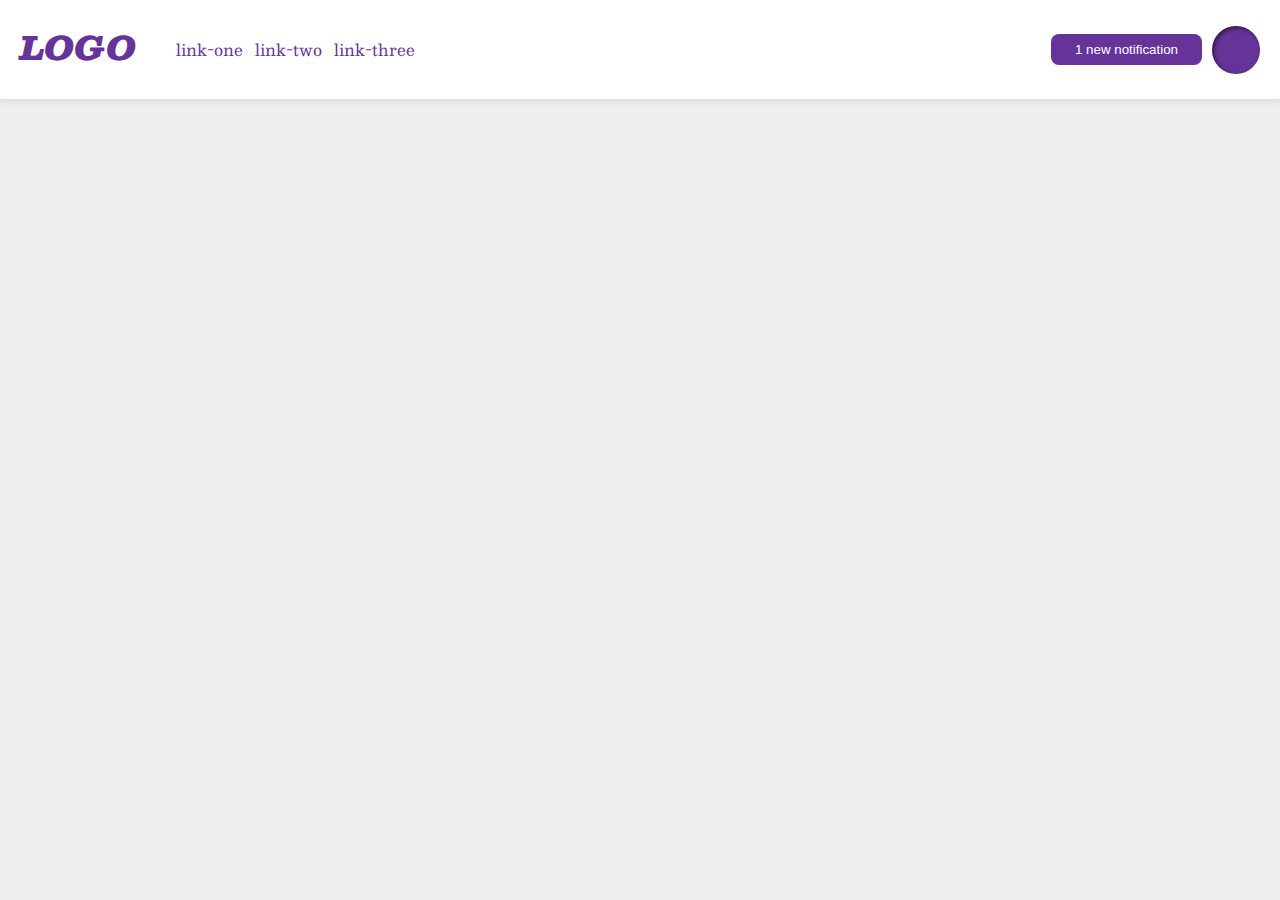
<file: foundations/flex/03-flex-header-2/index.html>
<!DOCTYPE html>
<html lang="en">
  <head>
    <meta charset="UTF-8">
    <meta http-equiv="X-UA-Compatible" content="IE=edge">
    <meta name="viewport" content="width=device-width, initial-scale=1.0">
    <title>Flex Header 2</title>
    <link rel="stylesheet" href="style.css">
  </head>
  <body>
    <div class="header">
      <div class="left-side">
        <div class="logo">
          LOGO
        </div>
        <ul class="links">
          <li><a href="https://google.com">link-one</a></li>
          <li><a href="https://google.com">link-two</a></li>
          <li><a href="https://google.com">link-three</a></li>
        </ul>
      </div>
      
      <div class="right-side">
        <button class="notifications">
         1 new notification
      </button>
      <div class="profile-image"></div>
      </div>

      

      
    </div>
  </body>
</html>
</file>
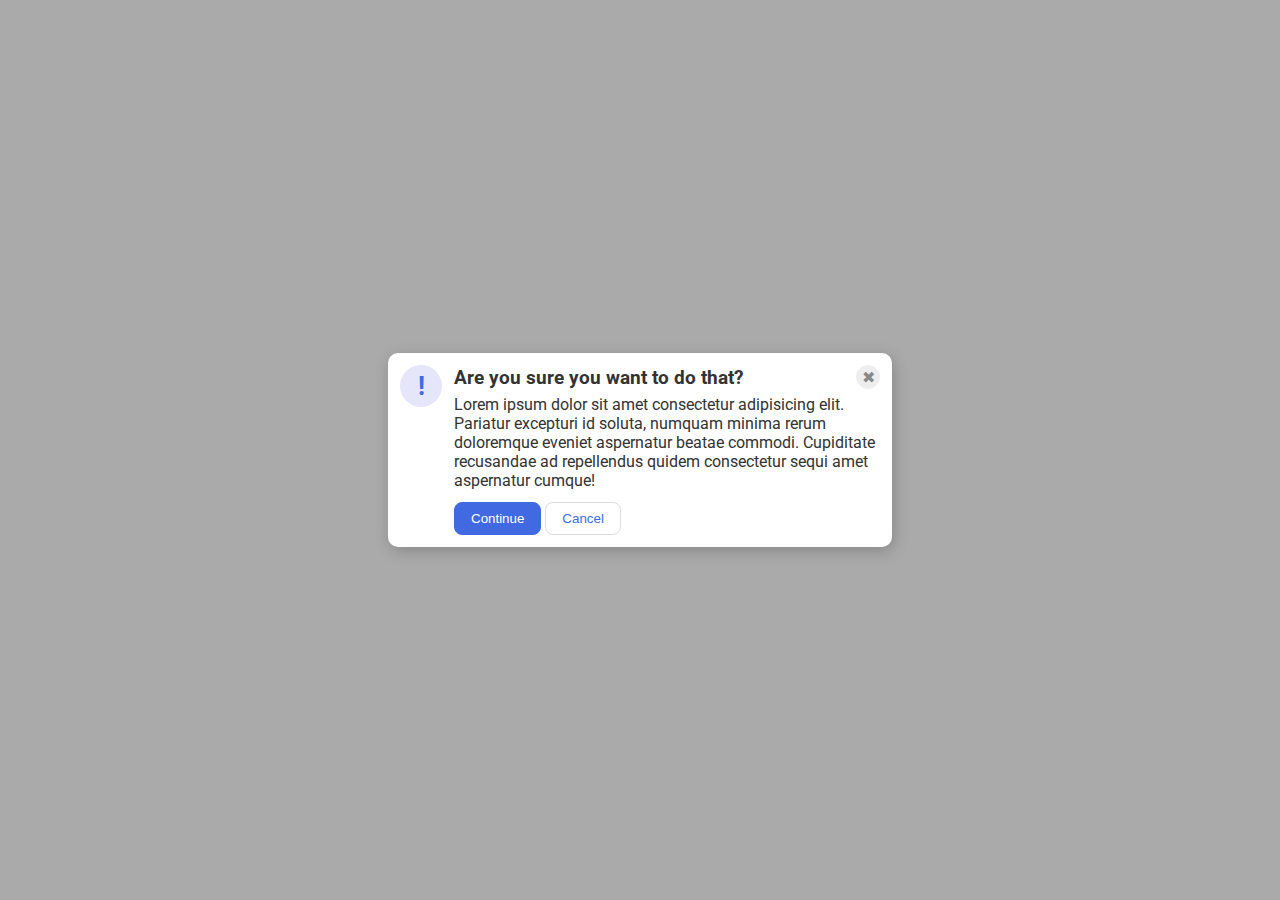
<file: foundations/flex/05-flex-modal/index.html>
<!DOCTYPE html>
<html lang="en">
  <head>
    <meta charset="UTF-8">
    <meta http-equiv="X-UA-Compatible" content="IE=edge">
    <meta name="viewport" content="width=device-width, initial-scale=1.0">
    <link rel="stylesheet" href="style.css">
    <title>Modal</title>
  </head>
  <body>
    <div class="modal">
      <div class="icon">!</div>
      <div class="header-button-text">

        <div class="header-button">
          <div class="header">Are you sure you want to do that?</div>
          <button class="close-button">✖</button>
        </div>
        
        <div class="header-text">
          <div class="text">Lorem ipsum dolor sit amet consectetur adipisicing elit. Pariatur excepturi id soluta, numquam minima rerum doloremque eveniet aspernatur beatae commodi. Cupiditate recusandae ad repellendus quidem consectetur sequi amet aspernatur cumque!</div>
          <div class="buttons">
            <button class="continue">Continue</button>
            <button class="cancel">Cancel</button>
          </div>
          
        </div>
        
      </div>
      
    </div>
  </body>
</html>
</file>
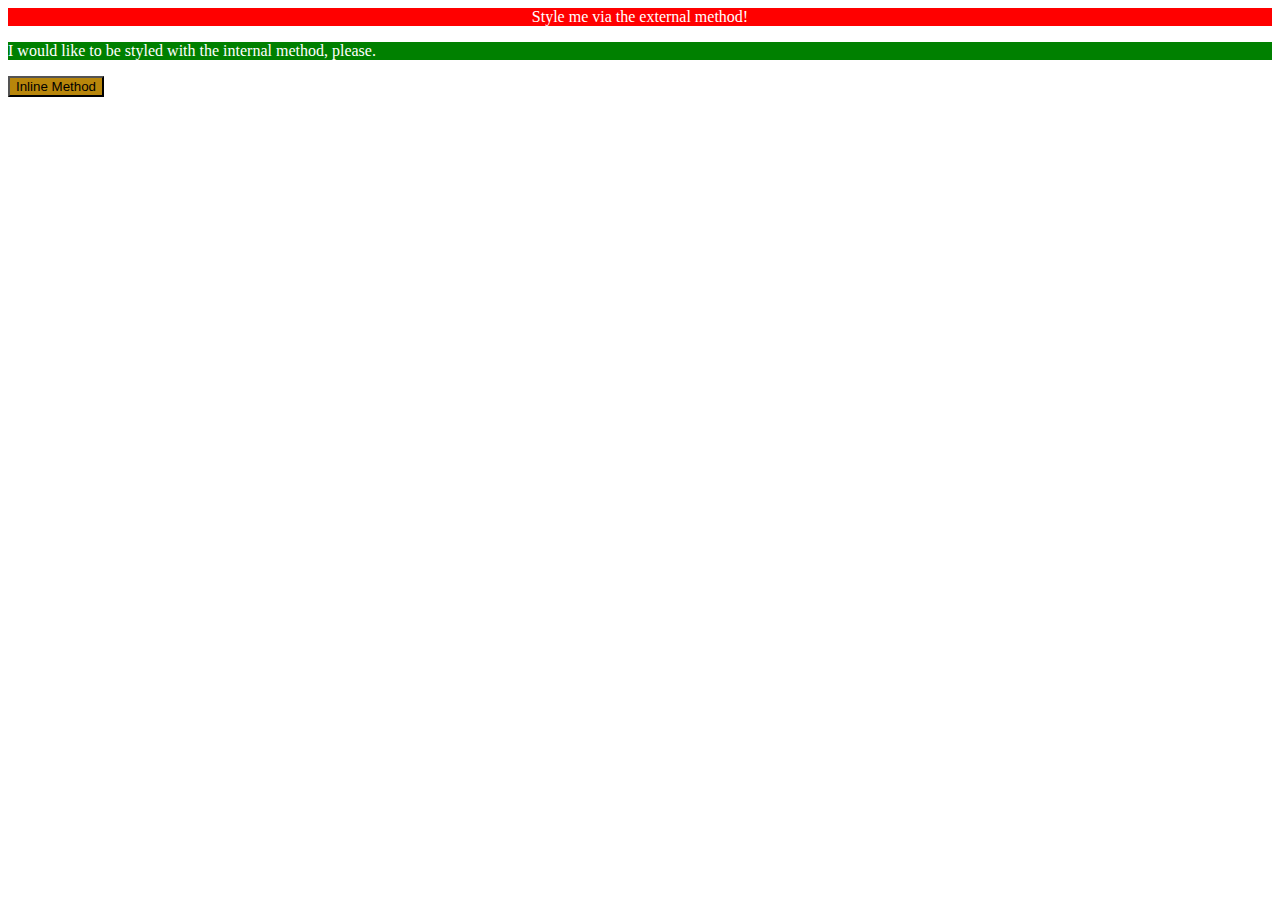
<file: foundations/intro-to-css/01-css-methods/index.html>
<!DOCTYPE html>
<html lang="en">
  <head>
    <meta charset="UTF-8">
    <meta http-equiv="X-UA-Compatible" content="IE=edge">
    <meta name="viewport" content="width=device-width, initial-scale=1.0">
    <title>Methods for Adding CSS</title>
    <link rel="stylesheet" href="styles.css">

    <style>
      p{
        background-color: green;
        color: white;
      }
    </style>
  </head>
  <body>
    <div>Style me via the external method!</div>
    <p>I would like to be styled with the internal method, please.</p>
    <button style="background-color: darkgoldenrod;">Inline Method</button>
  </body>
</html>
</file>
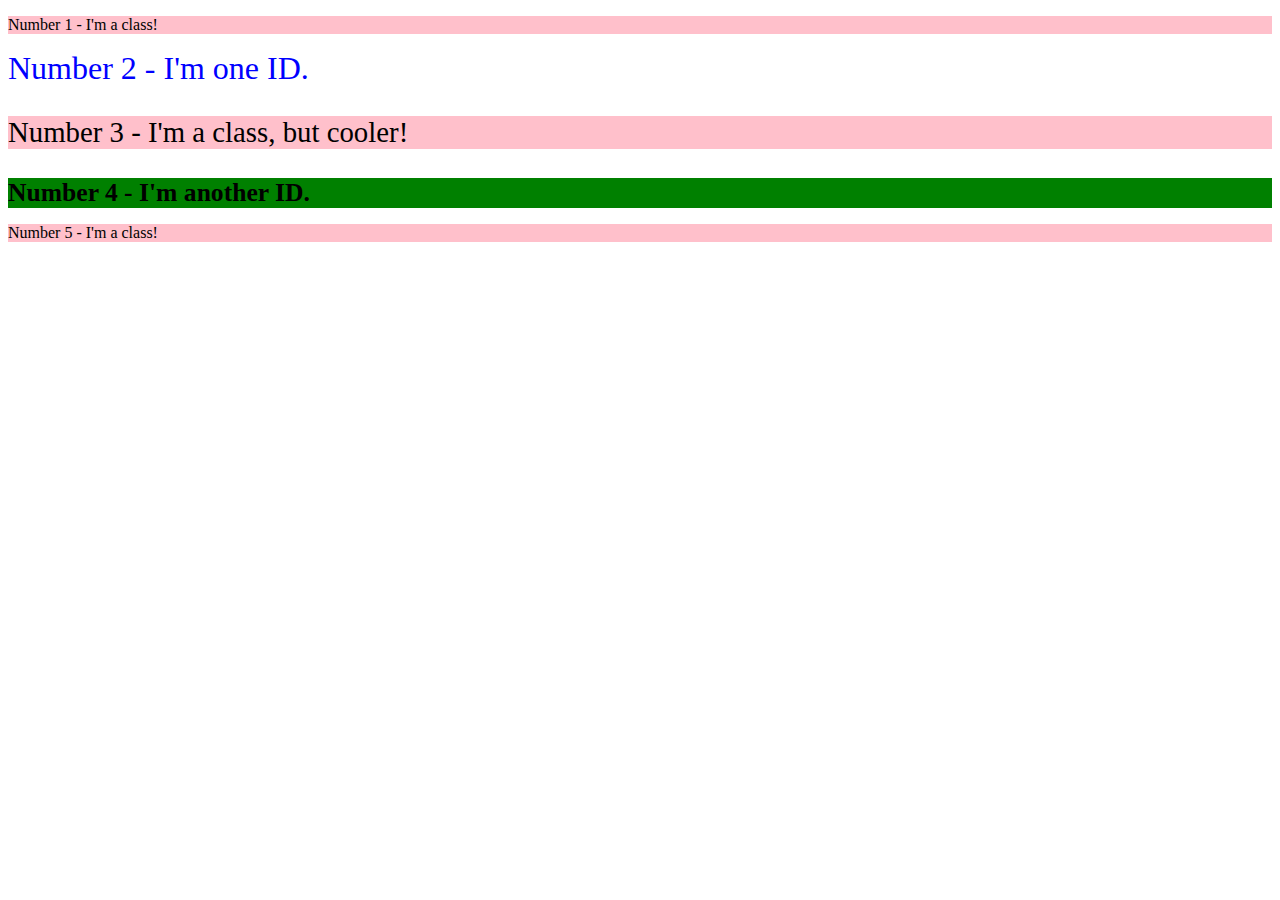
<file: foundations/intro-to-css/02-class-id-selectors/index.html>
<!DOCTYPE html>
<html lang="en">
  <head>
    <meta charset="UTF-8">
    <meta http-equiv="X-UA-Compatible" content="IE=edge">
    <meta name="viewport" content="width=device-width, initial-scale=1.0">
    <title>Class and ID Selectors</title>
    <link rel="stylesheet" href="style.css">
  </head>
  <body>
    <p class="pink-bg-normal">Number 1 - I'm a class!</p>
    <div id="blue-big-font">Number 2 - I'm one ID.</div>
    <p class="pink-bg-normal bigger-font">Number 3 - I'm a class, but cooler!</p>
    <div id="green-bg-bold">Number 4 - I'm another ID.</div>
    <p class="pink-bg-normal">Number 5 - I'm a class!</p>
  </body>
</html>
</file>
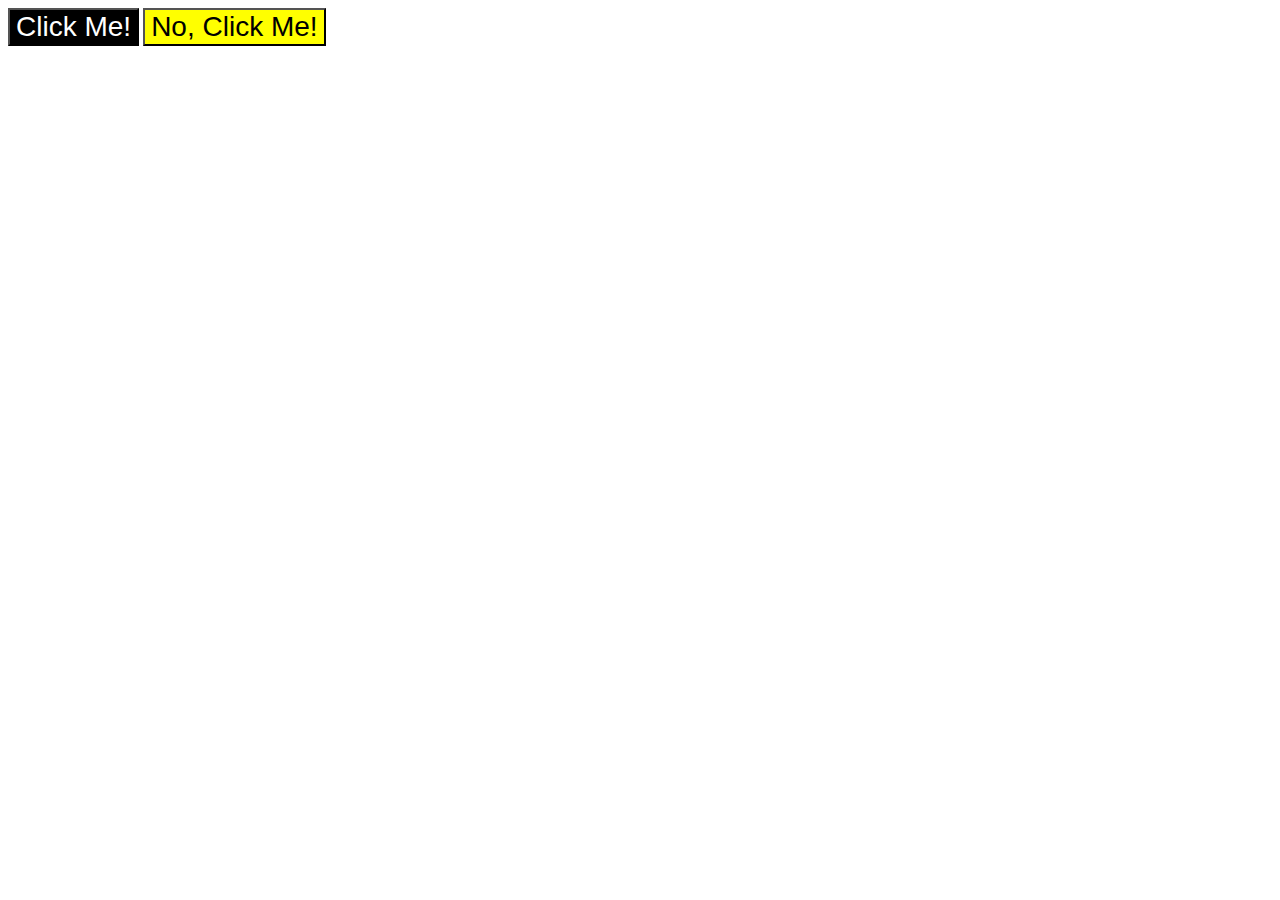
<file: foundations/intro-to-css/03-grouping-selectors/index.html>
<!DOCTYPE html>
<html lang="en">
  <head>
    <meta charset="UTF-8">
    <meta http-equiv="X-UA-Compatible" content="IE=edge">
    <meta name="viewport" content="width=device-width, initial-scale=1.0">
    <title>Grouping Selectors</title>
    <link rel="stylesheet" href="style.css">
  </head>
  <body>
    <button class="button-28px-font black-bg">Click Me!</button>
    <button class="button-28px-font yellow-bg">No, Click Me!</button>
  </body>
</html>
</file>
<file: foundations/flex/03-flex-header-2/style.css>
/* this is some magical font-importing.  
you'll learn about it later. */
@import url('https://fonts.googleapis.com/css2?family=Besley:ital,wght@0,400;1,900&display=swap');

body {
  margin: 0;
  background: #eee;
  font-family: Besley, serif;
}

.header {
  background: white;
  border-bottom: 1px solid #ddd;
  box-shadow: 0 0 8px rgba(0,0,0,.1);
  display: flex;
  justify-content: space-between;
  padding: 20px;
}

.profile-image {
  background: rebeccapurple;
  box-shadow: inset 2px 2px 4px rgba(0,0,0,.5);
  border-radius: 50%;
  width: 48px;
  height: 48px;
}

.logo {
  color: rebeccapurple;
  font-size: 32px;
  font-weight: 900;
  font-style: italic;
}

button {
  border: none;
  border-radius: 8px;
  background: rebeccapurple;
  color: white;
  padding: 8px 24px;
}

a {
  /* this removes the line under our links */
  text-decoration: none;
  color: rebeccapurple;
}

ul {
  list-style-type: none;
}

.left-side{
  display: flex;

}
.links{
  display: flex;
  flex-wrap: wrap;
  gap:12px;
}

.right-side{
  display: flex;
  gap: 10px;
  flex-shrink: 0;
  align-items: center;
}
</file>
<file: foundations/flex/05-flex-modal/style.css>
@import url('https://fonts.googleapis.com/css2?family=Roboto:wght@400;700&display=swap');

html, body {
  height: 100%;
}

body {
  font-family: Roboto, sans-serif;
  margin: 0;
  background: #aaa;
  color: #333;
  /* I'll give you this one for free lol */
  display: flex;
  align-items: center;
  justify-content: center;
}

.modal {
  background: white;
  width: 480px;
  border-radius: 10px;
  box-shadow: 2px 4px 16px rgba(0,0,0,.2);
  display: flex;
  padding: 12px;
  gap: 12px;
}

.icon {
  color: royalblue;
  font-size: 26px;
  font-weight: 700;
  background: lavender;
  width: 42px;
  height: 42px;
  border-radius: 50%;
  display: flex;
  align-items: center;
  justify-content: center;
  flex-shrink: 0;
}

.close-button {
  background: #eee;
  border-radius: 50%;
  color: #888;
  font-weight: 400;
  font-size: 16px;
  height: 24px;
  width: 24px;
  display: flex;
  align-items: center;
  justify-content: center;
  border: 1px solid #eee;
  padding: 0;
}

button {
  cursor: pointer;
  padding: 8px 16px;
  border-radius: 8px;
}

button.continue {
  background: royalblue;
  border: 1px solid royalblue;
  color: white;
}

button.cancel {
  background: white;
  border: 1px solid #ddd;
  color: royalblue;
}


.header-button{
  display: flex;
  justify-content: space-between;
  align-items: center;
  margin-bottom: 6px;
}

.header-text{
  display: flex;
  flex-wrap: wrap;
  gap: 12px;
}

.header{
  font-weight: bold;
  font-size: larger;
}
</file>
<file: foundations/intro-to-css/01-css-methods/styles.css>
div{
    background-color: red;
    color: white;
    text-align: center;
}
</file>
<file: foundations/intro-to-css/02-class-id-selectors/style.css>
/* Add CSS Styling */
.pink-bg-normal{
    background-color: rgb(255, 192, 203);
}

.bigger-font{
    font-size: 180%;
}

#blue-big-font{
    color: blue;
    font-size: 200%;
}

#green-bg-bold{
    background-color: green;
    font-weight: bold;
    font-size: 160%;
}
</file>
<file: foundations/intro-to-css/03-grouping-selectors/style.css>
/* Add CSS Styling */
.button-28px-font{
 font-size: 28px;
 font-family: Helvetica, 'Times New Roman', sans-serif;   
}

.black-bg{
    background-color: black;
    color: white;
}
.yellow-bg{
    background-color: yellow;
}
</file>
